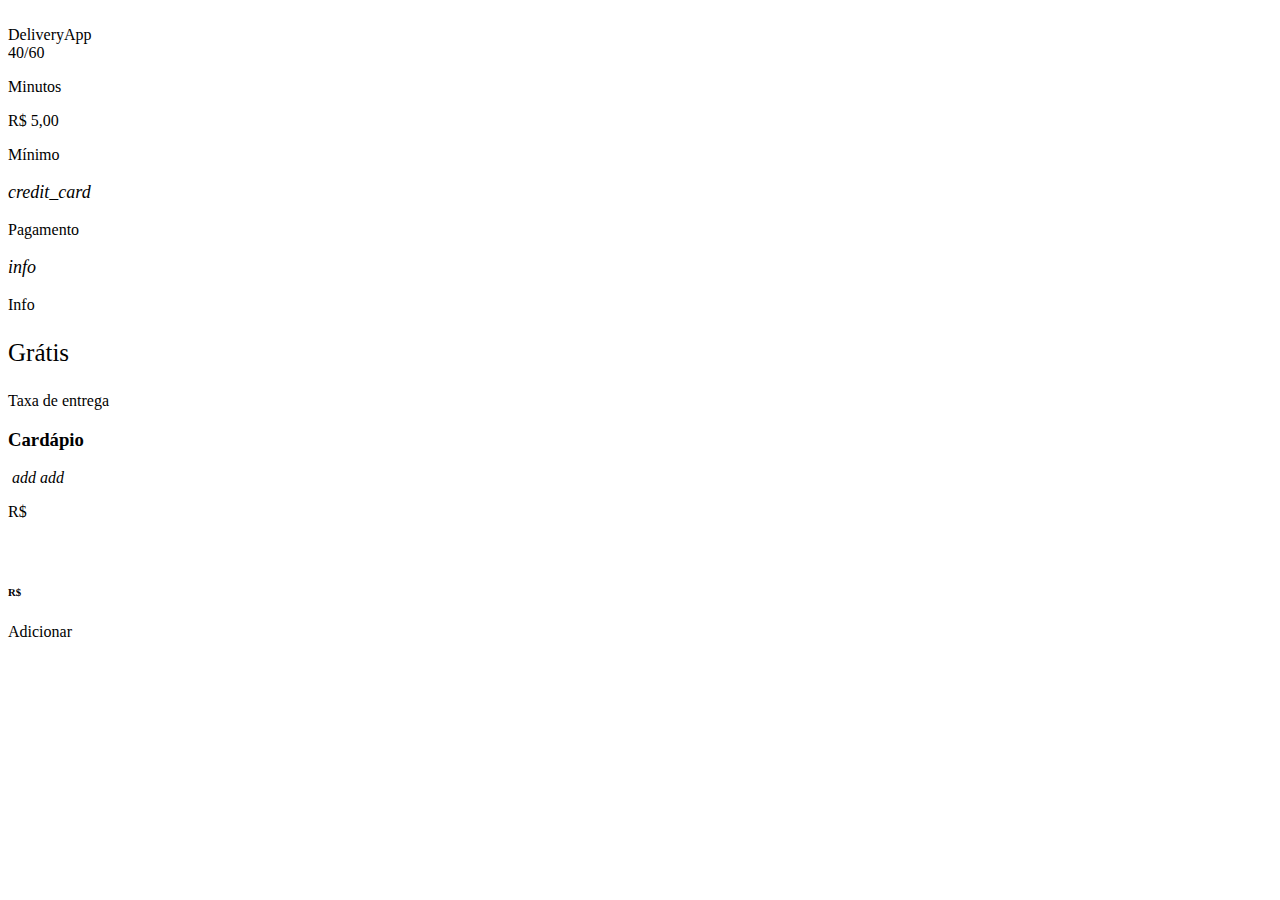
<file: target/classes/templates/index.html>
<!DOCTYPE html>
<html xmlns="http://www.w3.org/1999/xhtml"
	  xmlns:th="http://www.thymeleaf.org"
	  xmlns:sec="http://www.thymeleaf.org/thymeleaf-extras-springsecurity5">
<head>
<!--Import Google Icon Font-->
<link th:href="@{/css/icon.css}" rel="stylesheet" />
<!--Import materialize.css-->
<link type="text/css" rel="stylesheet"
	th:href="@{/css/materialize.min.css}" media="screen,projection" />

<link th:href="@{/css/style.css}" rel="stylesheet" />

<!--Let browser know website is optimized for mobile-->
<meta name="viewport" content="width=device-width, initial-scale=1.0" />
</head>

<body>
	<div th:replace="fragments/header :: header"></div>
	
	<div th:replace="fragments/header :: menu-dados-cliente"></div>
	
	<div th:replace="sacola/index :: sacola"></div>

	<div id="main">
	
		<div class="container">
		
			<div class="row">
			
				<div class="col s12">
					
					<div class="card">
					
						<div class="card-image">
							<img th:src="@{/img/fundo-sacola.jpg}"> 
							<span class="card-title">
								<img th:src="@{/img/logo.png}">
							</span>
						</div>
						
						<div class="card-content">
							<span class="card-title">DeliveryApp</span>
						
							<div class="row">
	
								<div class="col s2">
									<span class="card-title"> 40/60 </span>
									<p>Minutos</p>
								</div>
								
								<div class="col s2">
									<span class="card-title">R$ 5,00</span>
									<p>Mínimo</p>
								</div>
								
								<div class="col s2">
									<p style="font-size: 18px">
										<i class="material-icons">credit_card</i>
									</p>
									<p>Pagamento</p>
								</div>
	
								<div class="col s2">
									<p style="font-size: 18px">
										<i class="material-icons">info</i>
									</p>
									<p>Info</p>
								</div>
	
								<div class="col s2">
									<p style="font-size: 25px">Grátis</p>
									<p>Taxa de entrega</p>
								</div>
	
							</div>
							
							<div class="card-action">

								<div class="row section">
	
									<h3 class="header light">Cardápio</h3>
									
									<div th:each="prato : ${pratos}" class="col s12 l3">
									
										<div class="card">
											<div class="card-image">
												<img th:src="@{'/images/'+${prato.codigo}+'.png'}"> 
												
												<a sec:authorize="!hasAnyRole('USER','ADMIN')" th:href="@{/logar}" class="btn-floating halfway-fab waves-effect waves-light red modal-trigger">
													<i class="material-icons">add</i>
												</a>
												<a sec:authorize="hasRole('USER')" th:href="@{'#modal'+${prato.codigo}}" class="btn-floating halfway-fab waves-effect waves-light red modal-trigger">
													<i class="material-icons">add</i>
												</a>
											</div>
											<div class="card-content">													
												<p><span th:text="${prato.nome}"></span> </p> 
												<p>R$ <span th:text="${prato.preco}"></span></p>
											</div>
										</div>
										
										<!-- Modal Structure -->
										  <div th:id="'modal'+${prato.codigo}" class="modal-index modal modal-fixed-footer">
										    <div class="modal-content">
										      <h4> <img width="100%" th:src="@{'/images/'+${prato.codigo}+'.png'}"> </h4>
												<h6>
													<span th:text="${prato.nome}"></span>
												</h6>
												<h6>R$ <span th:text="${prato.preco}"></span></h6>
										    </div>
										    <div class="modal-footer">
										    	<a th:href="@{/sacola/add/{codigo}(codigo = ${prato.codigo})}" class="red darken-1 waves-effect waves-light btn left">Adicionar</a>
										    </div>
										  </div>
										
									</div>
	
								</div>

							</div>
							
						</div>
						
					</div>
				</div>
				
			</div> <!-- FIM ROW CARD -->
			
		</div> <!-- FIM CONTAINER -->
		
	</div>

	<div th:replace="fragments/header :: js"></div>


</body>
</html>
</file>
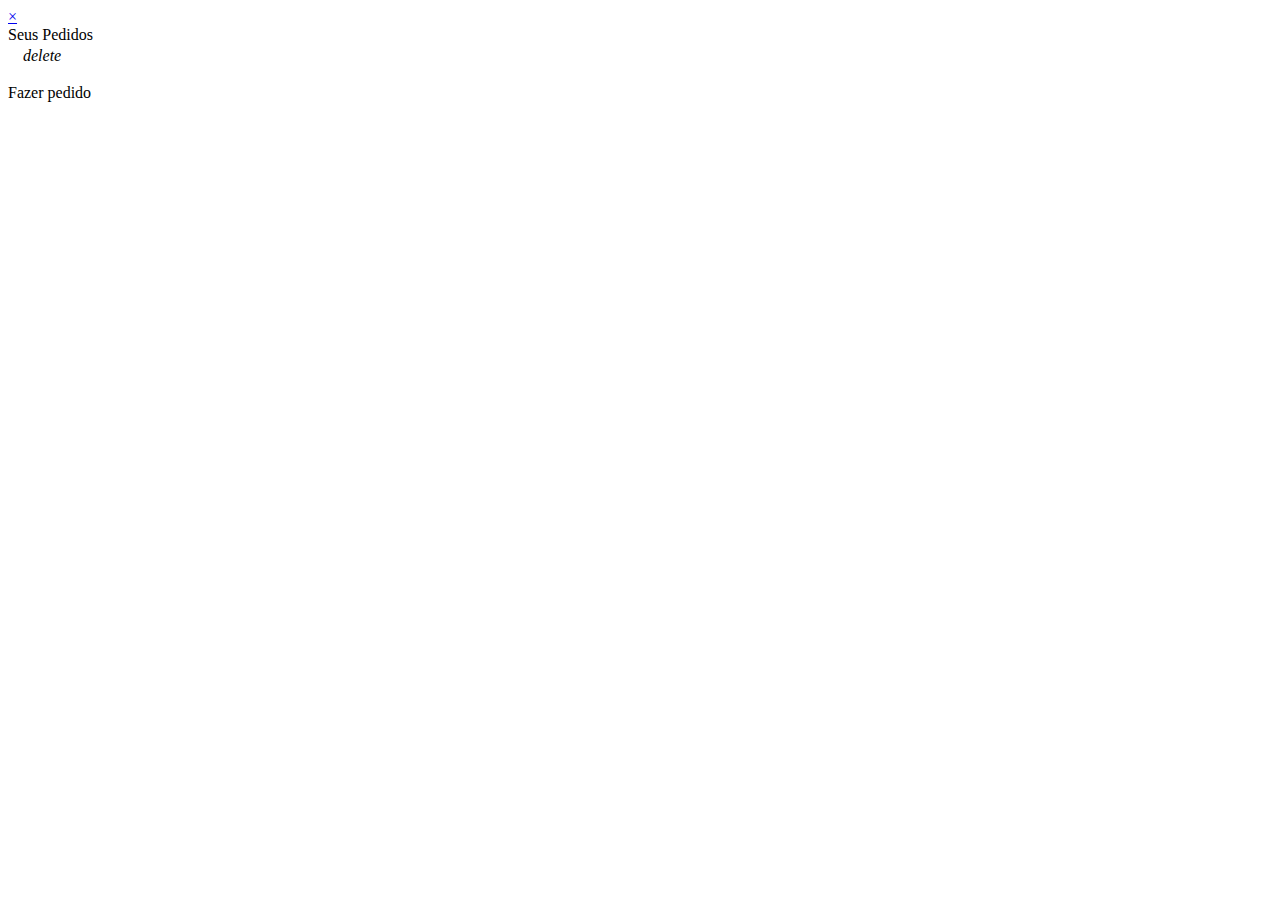
<file: target/classes/templates/sacola/index.html>
<!DOCTYPE html>
<html xmlns="http://www.w3.org/1999/xhtml"
	  xmlns:th="http://www.thymeleaf.org">
<head>
<!--Import Google Icon Font-->
<link th:href="@{/css/icon.css}" rel="stylesheet" />
<!--Import materialize.css-->
<link type="text/css" rel="stylesheet"
	th:href="@{/css/materialize.min.css}" media="screen,projection" />

<link th:href="@{/css/style.css}" rel="stylesheet" />

<!--Let browser know website is optimized for mobile-->
<meta name="viewport" content="width=device-width, initial-scale=1.0" />
</head>

<body>

	<div th:fragment="sacola">
	
		<div id="sacola" class="sidenav-sacola">
			
			<a href="javascript:void(0)" class="closebtn" onclick="closeSacola()">&times;</a>
			
			<div class="row">
				<div class="col s12 m12">
					<div class="card">
						<div class="card-content">
							<span class="card-title">Seus Pedidos</span>
							<div class="divider"></div>
							
							<table class="highlight">
								
								<tbody th:each="item : ${session.sacola}">
								
									<tr>
										<td> <span th:text="${item.prato.nome}"></span> </td>
										<td> <span th:text="${item.quantidade}"></span> </td> 
										<td> <span th:text="${item.prato.preco * item.quantidade}"></span> </td>
										<td> <a th:href="@{/sacola/remove/{codigo}(codigo = ${item.prato.codigo})}"> <i class="material-icons">delete</i> </a> </td>
									</tr>
								
								</tbody>
							
							</table>
							
							<div class="divider"></div>
							<p> <b><span th:text="${session.total == null ? 'Nenhum item adicionado' : 'Total: R$ ' + session.total}"></span></b> </p>
								
						</div>
						<div class="card-action">
							<a th:unless="${session.sacola == null}" th:href="@{/pedido/pedir}" class="red darken-1 waves-effect waves-light btn"> Fazer pedido </a>
						</div>
					</div>
				</div>
			</div>
			
		</div>
		
	</div>

</body>
</html>
</file>
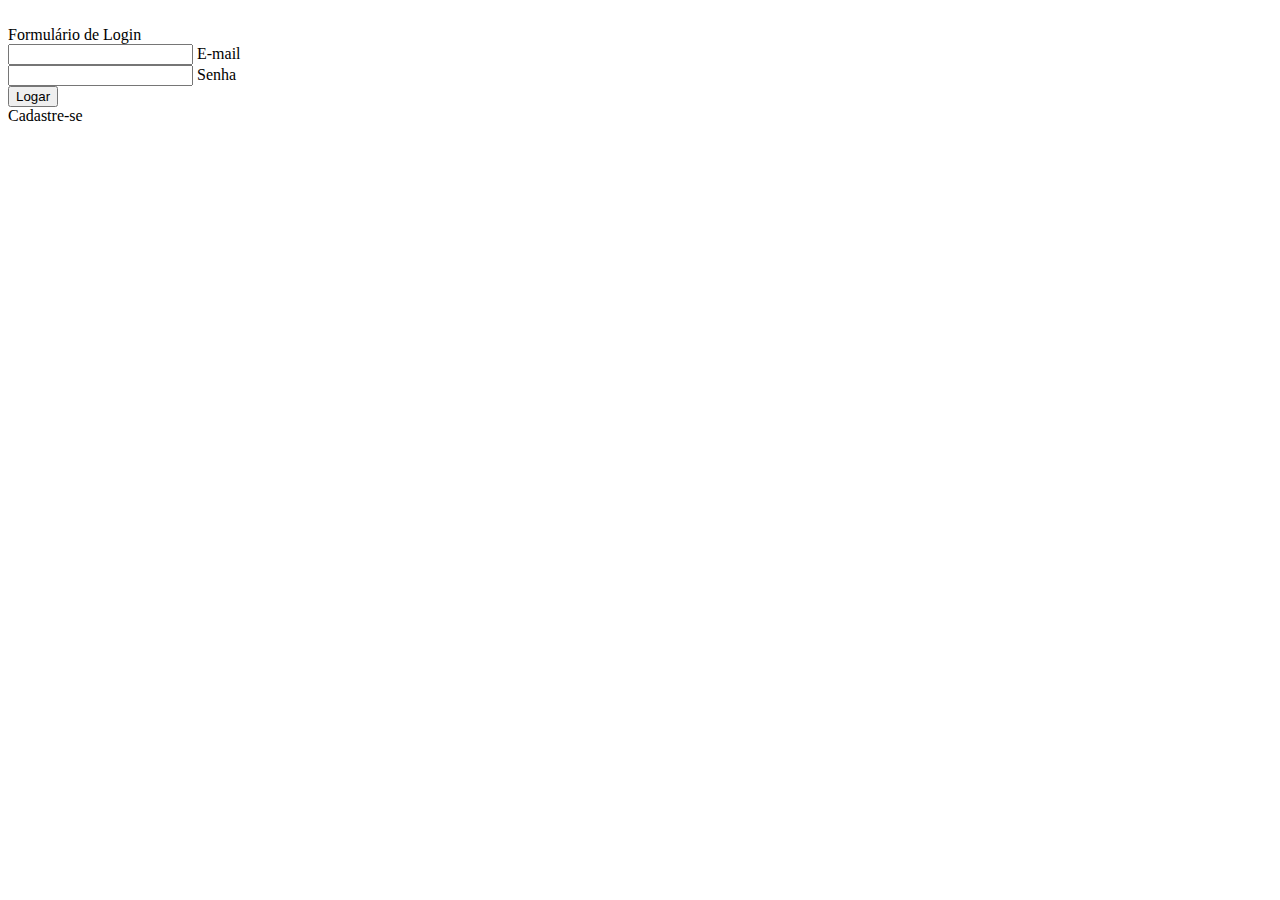
<file: target/classes/templates/login.html>
<!DOCTYPE html>
<html xmlns="http://www.w3.org/1999/xhtml"
	  xmlns:th="http://www.thymeleaf.org"
	  xmlns:sec="http://www.thymeleaf.org/thymeleaf-extras-springsecurity5">
<head>
<!--Import Google Icon Font-->
<link th:href="@{/css/icon.css}" rel="stylesheet" />
<!--Import materialize.css-->
<link type="text/css" rel="stylesheet"
	th:href="@{/css/materialize.min.css}" media="screen,projection" />

<link th:href="@{/css/style.css}" rel="stylesheet" />

<!--Let browser know website is optimized for mobile-->
<meta name="viewport" content="width=device-width, initial-scale=1.0" />
</head>

<body>

	
	<div th:replace="fragments/header :: header"></div>

	<div class="container">

		<br>

<!--		<div class="chip green lighten-1 white-text" th:if="${not #strings.isEmpty(mensagem)}">-->
<!--			<span th:text="${mensagem}"></span> <i class="close material-icons">close</i>-->
<!--		</div>-->

		<div class="row">

			<div class="col m8 offset-m2 s6 offset-s3 center-align">

				<div class="card">
					<div class="card-content">
						<span class="card-title">Formulário de Login</span>

						<div class="row">

							<form class="col s12" method="post">

								<div class="row">

									<div class="input-field col s12">
										<input id="email" type="text" name="username">
										<span class="red-text"></span>
										<label for="email">E-mail</label>
									</div>

								</div>

								<div class="row">

									<div class="input-field col s12">
										<input id="senha" type="password" name="password">
										<span class="red-text"></span>
										<label for="senha">Senha</label>
									</div>

								</div>

								<div class="row">
									<button class="col s12 btn waves-effect waves-light red darken-1" type="submit" name="action"> Logar </button>
								</div>
								<div class="row">
									<a th:href="@{/cliente/cadCliente}" class="col s12 btn waves-effect waves-light"> Cadastre-se </a>
								</div>
							</form>

						</div>
					</div>

				</div>

			</div>

		</div>

	</div>

	<div th:replace="fragments/header :: js"></div>


</body>
</html>
</file>
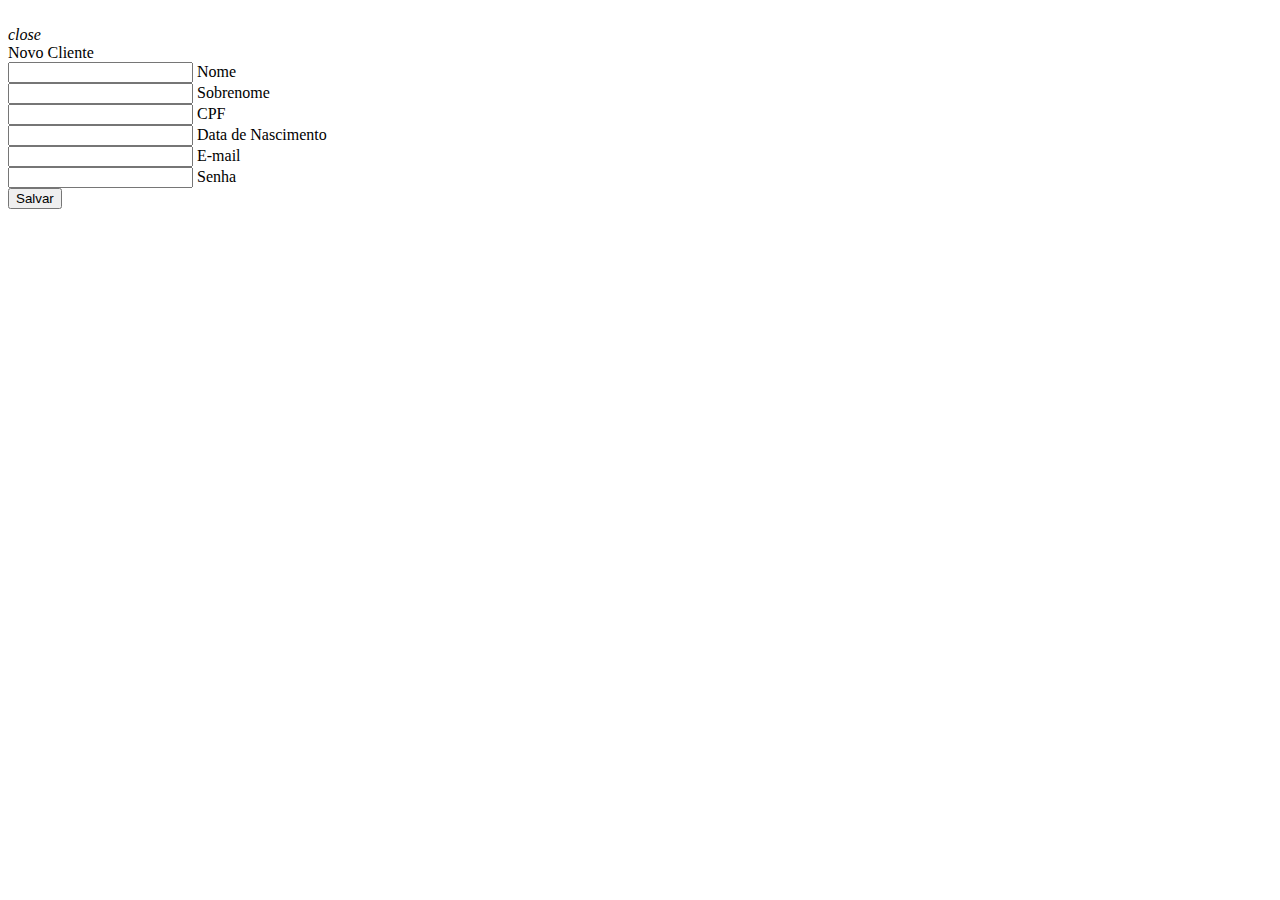
<file: target/classes/templates/cliente/cad-cliente.html>
<!DOCTYPE html>
<html xmlns="http://www.w3.org/1999/xhtml"
	xmlns:th="http://www.thymeleaf.org">
<head>
<!--Import Google Icon Font-->
<link th:href="@{/css/icon.css}" rel="stylesheet"/>
<!--Import materialize.css-->
<link type="text/css" rel="stylesheet" th:href="@{/css/materialize.min.css}" media="screen,projection" />
<link th:href="@{/css/style.css}" rel="stylesheet"/>

<!--Let browser know website is optimized for mobile-->
<meta name="viewport" content="width=device-width, initial-scale=1.0" />
</head>

<body>

	<div th:replace="fragments/header :: header"></div>

	<main>

	<div class="container">
		
		<br>
		
		<div class="chip green lighten-1 white-text" th:if="${not #strings.isEmpty(mensagem)}">
			<span th:text="${mensagem}"></span> <i class="close material-icons">close</i>
		</div>
		
		<div class="row">
		
			<div class="col s12">
			
				<div class="card">
					<div class="card-content">
						<span class="card-title">Novo Cliente</span>
						
						<div class="row">
						
							<form class="col s12" method="post" th:object="${cliente}">
	
								<div class="row">
	
									<div class="input-field col s6">
										<input id="nome" type="text" th:field="*{nome}" class="validate" th:classappend="${#fields.hasErrors('nome')} ? invalid" data-length="20"> 
										<span class="red-text" th:if="${#fields.hasErrors('nome')}" th:errors="*{nome}"></span>
										<label for="nome">Nome</label>
									</div>
	
									<div class="input-field col s6">
										<input id="sobrenome" type="text" th:field="*{sobrenome}" class="validate" th:classappend="${#fields.hasErrors('sobrenome')} ? invalid" data-length="20"> 
										<span class="red-text" th:if="${#fields.hasErrors('sobrenome')}" th:errors="*{sobrenome}"></span>
										<label for="sobrenome">Sobrenome</label>
									</div>
	
								</div>
								
								<div class="row">
	
									<div class="input-field col s12">
										<input id="cpf" type="text" th:field="*{cpf}" class="validate" th:classappend="${#fields.hasErrors('cpf')} ? invalid" data-mask="000.000.000-00"> 
										<span class="red-text" th:if="${#fields.hasErrors('cpf')}" th:errors="*{cpf}"></span>
										<label for="cpf">CPF</label>
									</div>
	
								</div>
								
								<div class="row">
	
									<div class="input-field col s12">
										<input type="text" th:field="*{dataNascimento}" class="datepicker validate" th:classappend="${#fields.hasErrors('dataNascimento')} ? invalid" data-mask="00/00/0000"> 
										<span class="red-text" th:if="${#fields.hasErrors('dataNascimento')}" th:errors="*{dataNascimento}" ></span>
										<label for="dataNascimento">Data de Nascimento</label>
									</div>
	
								</div>
								
								<div class="row">
	
									<div class="input-field col s6">
										<input id="email" type="email" th:field="*{email}" class="validate" th:classappend="${#fields.hasErrors('email')} ? invalid">
										<span class="red-text" th:if="${#fields.hasErrors('email')}" th:errors="*{email}"></span>
										<label for="email">E-mail</label>
									</div>
	
									<div class="input-field col s6">
										<input id="senha" type="password" th:field="*{senha}" class="validate" th:classappend="${#fields.hasErrors('senha')} ? invalid"> 
										<span class="red-text" th:if="${#fields.hasErrors('senha')}" th:errors="*{senha}"></span>
										<label for="senha">Senha</label>
									</div>
	
								</div>
								
									
								<button class="btn waves-effect waves-light red darken-1" type="submit" name="action"> Salvar </button>
								
							</form>
							
						</div>
					</div>

				</div>
		
			</div>
			
		</div>
		
	</div>

	</main>
	
	<div th:replace="fragments/header :: js"></div>

</body>
</html>
</file>
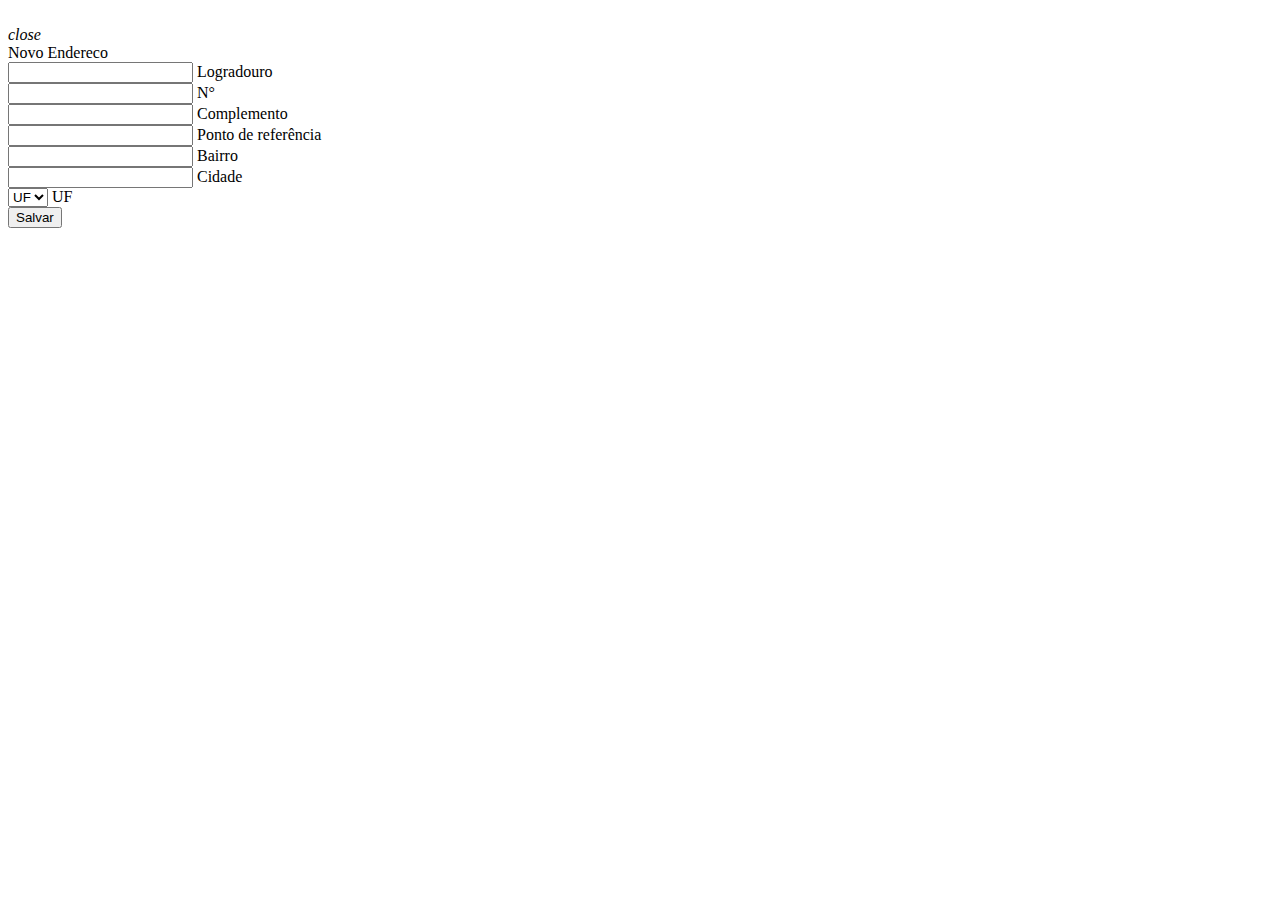
<file: target/classes/templates/cliente/cad-endereco.html>
<!DOCTYPE html>
<html xmlns:th="http://thymeleaf.org"
	xmlns:layout="http://www.ultraq.net.nz/thymeleaf/layout">
<head>
<!--Import Google Icon Font-->
<link th:href="@{/css/icon.css}" rel="stylesheet" />
<!--Import materialize.css-->
<link type="text/css" rel="stylesheet"
	th:href="@{/css/materialize.min.css}" media="screen,projection" />

<!--Let browser know website is optimized for mobile-->
<meta name="viewport" content="width=device-width, initial-scale=1.0" />
</head>

<body>

	<div th:replace="fragments/header :: header"></div>	

	<div class="container">

		<br>

		<div class="chip green lighten-1 white-text"
			th:if="${not #strings.isEmpty(mensagem)}">
			<span th:text="${mensagem}"></span> <i class="close material-icons">close</i>
		</div>

		<div class="row">
			<div class="col s12">
				<div class="card">
					<div class="card-content">
						<span class="card-title">Novo Endereco</span>

						<div class="row">

							<form class="col s12" method="post" th:object="${endereco}">
					
								<div class="row">

									<div class="input-field col s9">
										<input id="logradouro" type="text" th:field="*{logradouro}" class="validate" th:classappend="${#fields.hasErrors('logradouro')} ? invalid" />
										<span class="red-text" th:if="${#fields.hasErrors('logradouro')}" th:errors="*{logradouro}"></span> 
										<label for="logradouro">Logradouro</label>
									</div>
									
									<div class="input-field col s3">
										<input id="numero" type="text" th:field="*{numero}" class="validate" th:classappend="${#fields.hasErrors('numero')} ? invalid" />
										<span class="red-text" th:if="${#fields.hasErrors('numero')}" th:errors="*{numero}"></span> 
										<label for="numero">N°</label>
									</div>
									
								</div>
								
								<div class="row">

									<div class="input-field col s6">
										<input id="complemento" type="text" th:field="*{complemento}" class="validate" th:classappend="${#fields.hasErrors('complemento')} ? invalid" />
										<span class="red-text" th:if="${#fields.hasErrors('complemento')}" th:errors="*{complemento}"></span> 
										<label for="complemento">Complemento</label>
									</div>
									
									<div class="input-field col s6">
										<input id="referencia" type="text" th:field="*{referencia}" class="validate" th:classappend="${#fields.hasErrors('referencia')} ? invalid" />
										<span class="red-text" th:if="${#fields.hasErrors('referencia')}" th:errors="*{referencia}"></span> 
										<label for="referencia">Ponto de referência</label>
									</div>
									
								</div>
								
								<div class="row">

									<div class="input-field col s4">
										<input id="bairro" type="text" th:field="*{bairro}" class="validate" th:classappend="${#fields.hasErrors('bairro')} ? invalid" />
										<span class="red-text" th:if="${#fields.hasErrors('bairro')}" th:errors="*{bairro}"></span> 
										<label for="bairro">Bairro</label>
									</div>
									
									<div class="input-field col s4">
										<input id="cidade" type="text" th:field="*{cidade}" class="validate" th:classappend="${#fields.hasErrors('cidade')} ? invalid" />
										<span class="red-text" th:if="${#fields.hasErrors('cidade')}" th:errors="*{cidade}"></span> 
										<label for="cidade">Cidade</label>
									</div>
									
									<div class="input-field col s4">
										
										<select th:field="*{uf}">
								      		<option value="" disabled selected>UF</option>
								      		<option th:each="uf : ${ufs}" th:value="${uf}" th:text="${uf.sigla}"></option>
								    	</select>
								    	<label>UF</label>
								  	
									</div>
									
								</div>
								
								<button class="btn waves-effect waves-light" type="submit" name="action">Salvar</button>

							</form>

						</div>

					</div>
				</div>
			</div>

		</div>

	</div>

	<div th:replace="fragments/header :: js"></div>

</body>
</html>
</file>
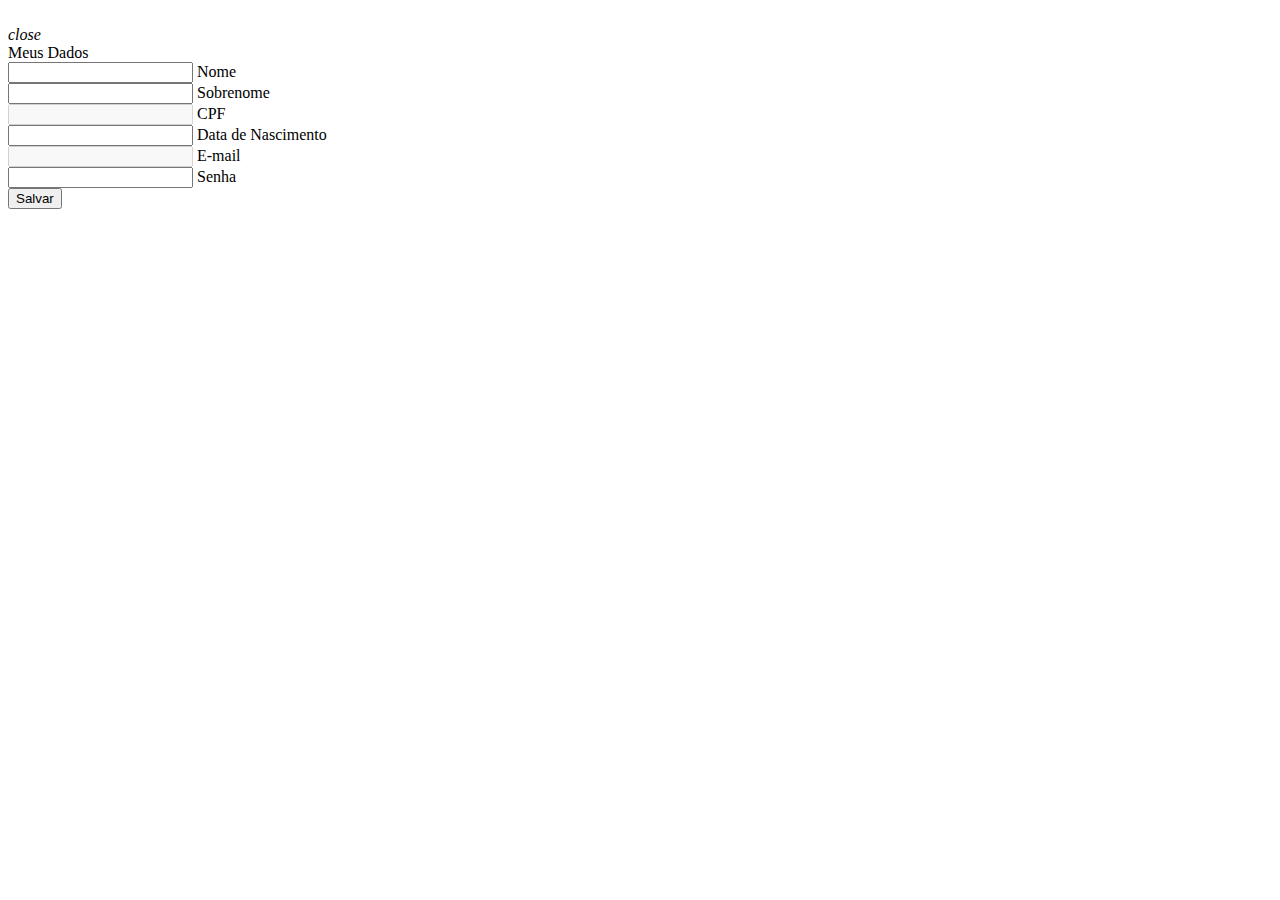
<file: target/classes/templates/cliente/dados-cliente.html>
<!DOCTYPE html>
<html xmlns="http://www.w3.org/1999/xhtml"
	xmlns:th="http://www.thymeleaf.org">
<head>
<!--Import Google Icon Font-->
<link th:href="@{/css/icon.css}" rel="stylesheet"/>
<!--Import materialize.css-->
<link type="text/css" rel="stylesheet" th:href="@{/css/materialize.min.css}" media="screen,projection" />
<link th:href="@{/css/style.css}" rel="stylesheet"/>

<!--Let browser know website is optimized for mobile-->
<meta name="viewport" content="width=device-width, initial-scale=1.0" />
</head>

<body>

	<div th:replace="fragments/header :: header"></div>
	
	<div th:replace="fragments/header :: menu-dados-cliente"></div>
	
	<div th:replace="sacola/index :: sacola"></div>

	<main>

	<div class="container">
		
		<br>
		
		<div class="chip green lighten-1 white-text" th:if="${not #strings.isEmpty(mensagem)}">
			<span th:text="${mensagem}"></span> <i class="close material-icons">close</i>
		</div>
		
		<div class="row">
		
			<div class="col s12">
			
				<div class="card">
					<div class="card-content">
						<span class="card-title">Meus Dados</span>
						
						<div class="row">
						
							<form class="col s12" method="post" th:object="${cliente}">
	
								<div class="row">
	
									<div class="input-field col s6">
										<input id="nome" type="text" th:field="*{nome}" th:value="${cliente.nome}" class="validate" th:classappend="${#fields.hasErrors('nome')} ? invalid" data-length="20"> 
										<span class="red-text" th:if="${#fields.hasErrors('nome')}" th:errors="*{nome}"></span>
										<label for="nome">Nome</label>
									</div>
	
									<div class="input-field col s6">
										<input id="sobrenome" type="text" th:field="*{sobrenome}" th:value="${cliente.sobrenome}" class="validate" th:classappend="${#fields.hasErrors('sobrenome')} ? invalid" data-length="20"> 
										<span class="red-text" th:if="${#fields.hasErrors('sobrenome')}" th:errors="*{sobrenome}"></span>
										<label for="sobrenome">Sobrenome</label>
									</div>
	
								</div>
								
								<div class="row">
	
									<div class="input-field col s12">
										<input disabled id="cpf" type="text" th:value="${cliente.cpf}" class="validate" th:classappend="${#fields.hasErrors('cpf')} ? invalid" data-mask="000.000.000-00"> 
										<span class="red-text" th:if="${#fields.hasErrors('cpf')}" th:errors="*{cpf}"></span>
										<label for="cpf">CPF</label>
									</div>
	
								</div>
								
								<div class="row">
	
									<div class="input-field col s12">
										<input type="text" th:field="*{dataNascimento}" th:value="${cliente.dataNascimento}" class="datepicker validate" th:classappend="${#fields.hasErrors('dataNascimento')} ? invalid" data-mask="00/00/0000"> 
										<span class="red-text" th:if="${#fields.hasErrors('dataNascimento')}" th:errors="*{dataNascimento}" ></span>
										<label>Data de Nascimento</label>
									</div>
	
								</div>
								
								<div class="row">
	
									<div class="input-field col s6">
										<input disabled id="email" type="text" th:value="${cliente.email}" class="validate" th:classappend="${#fields.hasErrors('email')} ? invalid"> 
										<span class="red-text" th:if="${#fields.hasErrors('email')}" th:errors="*{email}"></span>
										<label for="email">E-mail</label>
									</div>
	
									<div class="input-field col s6">
										<input id="senha" type="password" th:field="*{senha}" th:value="${cliente.senha}" class="validate" th:classappend="${#fields.hasErrors('senha')} ? invalid"> 
										<span class="red-text" th:if="${#fields.hasErrors('senha')}" th:errors="*{senha}"></span>
										<label for="senha">Senha</label>
									</div>
	
								</div>
								
								<input type="hidden" th:field="*{codigo}" th:value="${cliente.codigo}">
								<input type="hidden" th:field="*{email}" th:value="${cliente.email}">
								<input type="hidden" th:field="*{cpf}" th:value="${cliente.cpf}">
								<button class="btn waves-effect waves-light red darken-1" type="submit" name="action"> Salvar </button>
								
							</form>
							
						</div>
					</div>

				</div>
		
			</div>
			
		</div>
		
	</div>

	</main>
	
	<div th:replace="fragments/header :: js"></div>

</body>
</html>
</file>
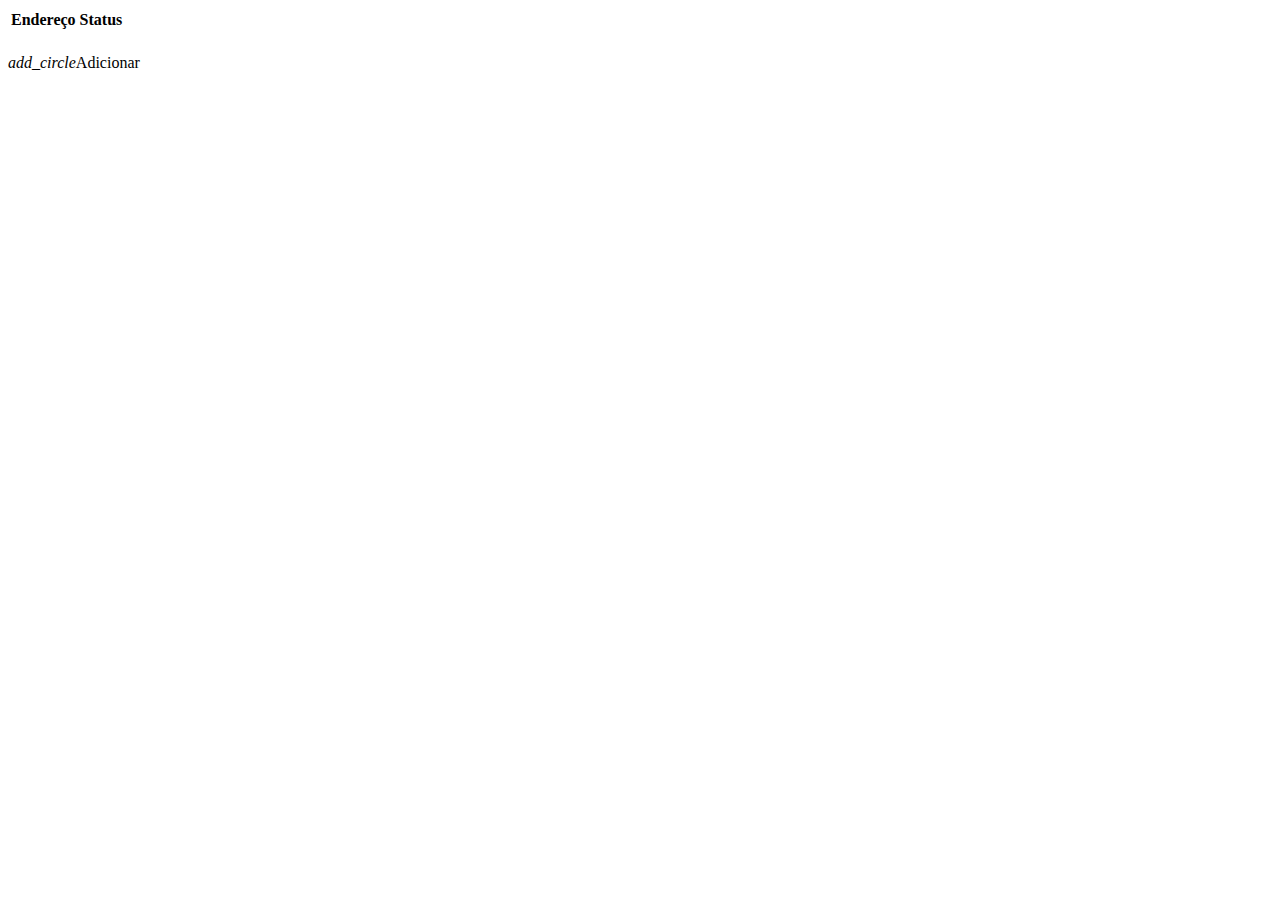
<file: target/classes/templates/cliente/list-enderecos.html>
<!DOCTYPE html>
<html xmlns="http://www.w3.org/1999/xhtml"
      xmlns:th="http://www.thymeleaf.org">
<head>
    <!--Import Google Icon Font-->
    <link th:href="@{/css/icon.css}" rel="stylesheet"/>
    <!--Import materialize.css-->
    <link type="text/css" rel="stylesheet" th:href="@{/css/materialize.min.css}" media="screen,projection" />
    <link th:href="@{/css/style.css}" rel="stylesheet"/>

    <!--Let browser know website is optimized for mobile-->
    <meta name="viewport" content="width=device-width, initial-scale=1.0" />
</head>

<body>

<div th:replace="fragments/header :: header"></div>

<div th:replace="fragments/header :: menu-dados-cliente"></div>

<div th:replace="sacola/index :: sacola"></div>

<main>

    <div class="container">
        <form method="post">

            <table class="highlight">
                <thead>
                    <tr>
                        <th> Endereço </th>
                        <th> Status </th>
                    </tr>
                </thead>


                <tbody>

                        <tr th:each="endereco : ${enderecosCliente}">
<!--                            <td> <p> <label> <input class="with-gap" name="id" th:value="*{endereco.id}" type="radio"/> <span></span> </label> </p> </td>-->
                            <td>
                                <span th:text="${endereco.logradouro}"></span>
                                <span th:text="', '+${endereco.numero}"></span>
                                <th:block>
                                    <span th:if="${endereco.complemento} == ''" th:text="' - '"> </span>
                                    <span th:unless="${endereco.complemento} == ''" th:text="' - '+${endereco.complemento}+' - '"> </span>
                                </th:block>
                                <span th:text="${endereco.bairro} + ' - '"></span>
                                <span th:text="${endereco.cidade} + ' - '"></span>
                                <span th:text="${endereco.uf}"></span> </td>
                            <td> <span th:text="${endereco.status == 0 ? 'Desativado' : 'Ativo'}"></span> </td>
                        </tr>


                </tbody>

            </table>

            <br>

            <a th:href="@{/cliente/cadEndereco/{codigo}(codigo=${cliente.codigo})}" class="waves-effect waves-light btn red darken-1"><i class="material-icons right">add_circle</i>Adicionar</a>

        </form>


    </div>

</main>

<div th:replace="fragments/header :: js"></div>

</body>
</html>
</file>
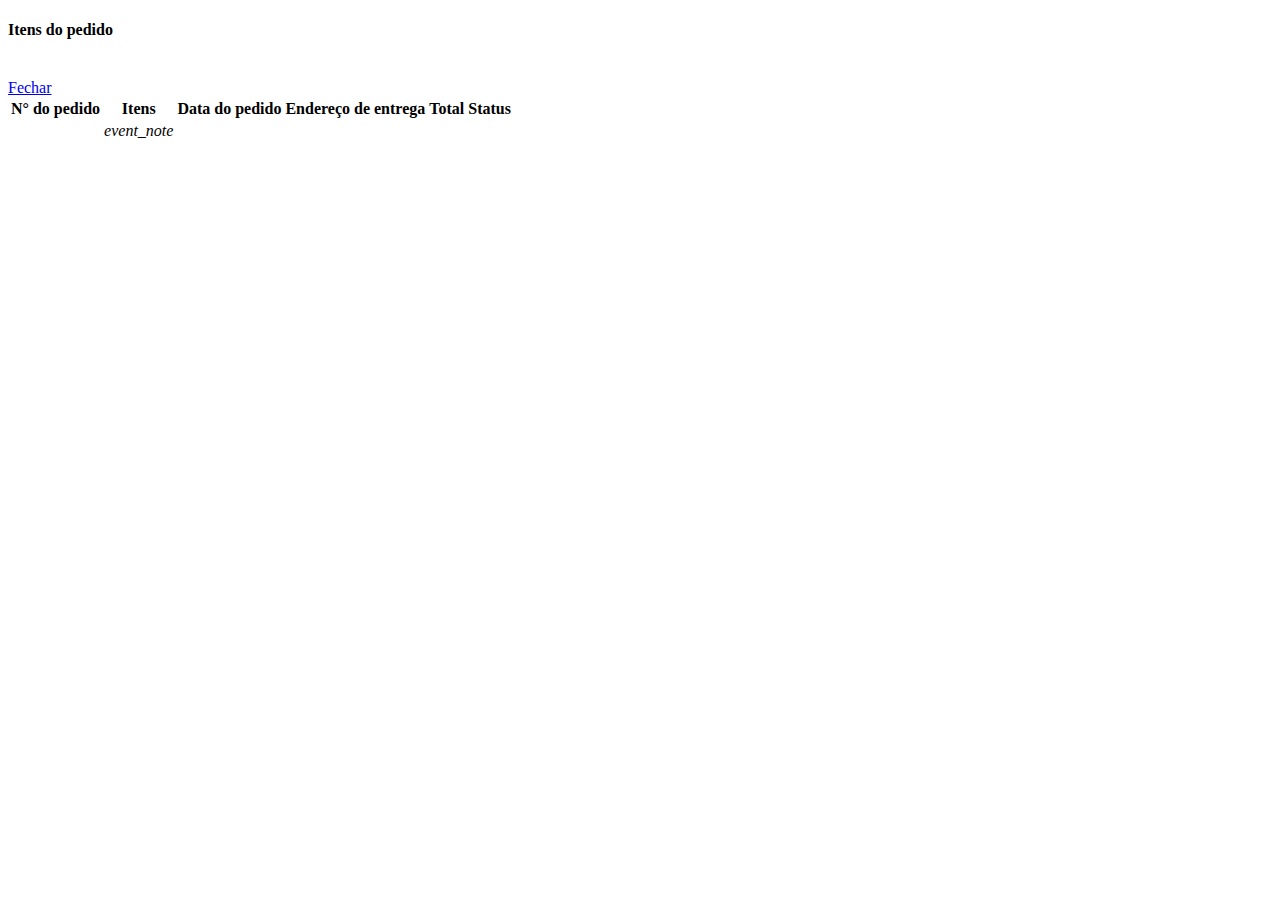
<file: target/classes/templates/cliente/list-pedidos.html>
<!DOCTYPE html>
<html xmlns="http://www.w3.org/1999/xhtml"
      xmlns:th="http://www.thymeleaf.org">
<head>
    <!--Import Google Icon Font-->
    <link th:href="@{/css/icon.css}" rel="stylesheet"/>
    <!--Import materialize.css-->
    <link type="text/css" rel="stylesheet" th:href="@{/css/materialize.min.css}" media="screen,projection" />
    <link th:href="@{/css/style.css}" rel="stylesheet"/>

    <!--Let browser know website is optimized for mobile-->
    <meta name="viewport" content="width=device-width, initial-scale=1.0" />
</head>

<body>

<div th:replace="fragments/header :: header"></div>

<div th:replace="fragments/header :: menu-dados-cliente"></div>

<div th:replace="sacola/index :: sacola"></div>

<main>

    <div class="container">

        <table class="highlight">
            <thead>
                <tr>
                    <th>N° do pedido</th>
                    <th>Itens</th>
                    <th>Data do pedido</th>
                    <th>Endereço de entrega </th>
                    <th>Total</th>
                    <th>Status </th>
                </tr>
            </thead>

            <tbody th:each="pedido : ${pedidosCliente}">
                <tr>
                    <td> <span th:text="${pedido.codigo}"></span>  </td>
                    <td> <a th:href="@{'#modal'+${pedido.codigo}}" class="modal-trigger"> <i class="material-icons">event_note</i> </a></td>
                    <td> <span th:text="${pedido.dataPedido}"></span> </td>
                    <td>
                        <span th:text="${pedido.enderecoDeEntrega.logradouro}"></span>
                        <span th:text="', '+${pedido.enderecoDeEntrega.numero}"></span>
                        <th:block>
                            <span th:if="${pedido.enderecoDeEntrega.complemento} == ''" th:text="' - '"> </span>
                            <span th:unless="${pedido.enderecoDeEntrega.complemento} == ''" th:text="' - '+${pedido.enderecoDeEntrega.complemento}+' - '"> </span>
                        </th:block>
                        <span th:text="${pedido.enderecoDeEntrega.bairro} + ' - '"></span>
                        <span th:text="${pedido.enderecoDeEntrega.cidade} + ' - '"></span>
                        <span th:text="${pedido.enderecoDeEntrega.uf}"></span>
                    </td>
                    <td> <span th:text="${' R$ '+pedido.total}"></span> </td>
                    <td> <span th:text="${pedido.status == 0 ? 'Em andamento' : 'Concluído'}"></span> </td>
                </tr>

                <!-- Modal Structure -->
                <div th:id="'modal'+${pedido.codigo}" class="modal modal-fixed-footer">
                    <div class="modal-content">
                        <h4>Itens do pedido</h4>
                        <th:block th:each="item : ${pedido.itens}">
                            <span th:text="${item.quantidade+'X - '}"></span>
                            <span th:text="${item.prato.nome}"></span>
                            <b><span th:text="' R$'+${item.valor}"></span></b><br>
                        </th:block>

                    </div>

                    <div class="modal-footer">
                        <a href="#!" class="modal-close waves-effect waves-green btn-flat">Fechar</a>
                    </div>
                </div>

            </tbody>

        </table>

    </div>

</main>

<div th:replace="fragments/header :: js"></div>

</body>
</html>
</file>
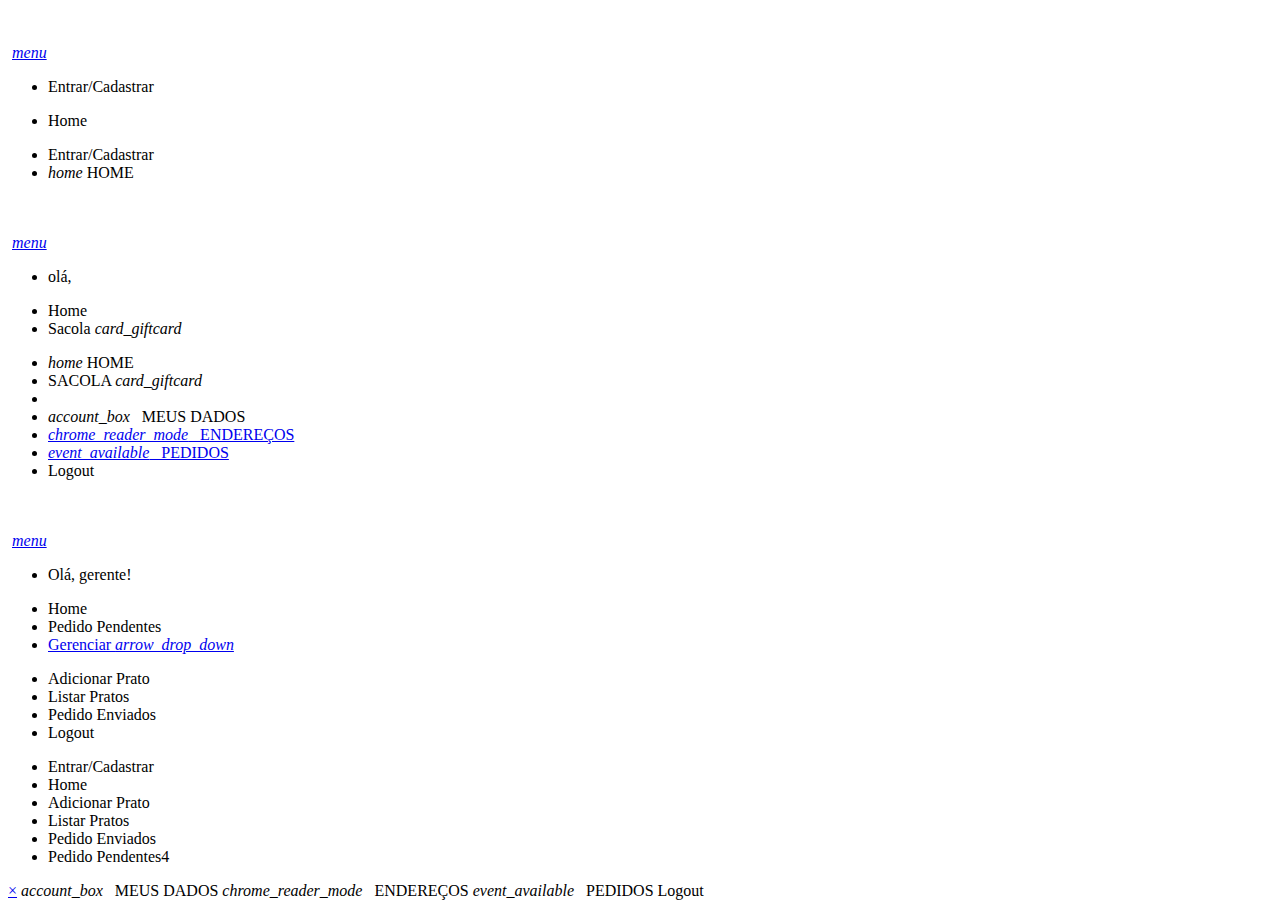
<file: target/classes/templates/fragments/header.html>
<!DOCTYPE html>
<html xmlns:th="http://thymeleaf.org"
	  xmlns:layout="http://www.ultraq.net.nz/thymeleaf/layout"
	  xmlns:sec="http://www.thymeleaf.org/thymeleaf-extras-springsecurity5">
<head>

<!--Let browser know website is optimized for mobile-->
<meta name="viewport" content="width=device-width, initial-scale=1.0" />

</head>

<body>

	<header th:fragment="header">
		
		<div>

			<div sec:authorize="!hasAnyRole('USER','ADMIN')">
				<nav class="nav-fixed">
					<div class="nav-wrapper red darken-1">
						<a th:href="@{/}" class="brand-logo center"><img class="logo-img" height="50px" th:src="@{/img/branco.png}"></a>
						<a href="#" data-target="mobile-demo" class="sidenav-trigger"><i class="material-icons">menu</i></a>
						<ul class="left hide-on-med-and-down">
							<li><a th:href="@{/logar}" class="waves-effect waves-light btn-small"> Entrar/Cadastrar </a></li>
						</ul>
						<ul class="right hide-on-med-and-down">
							<li class="active"><a th:href="@{/}">Home</a></li>
						</ul>
					</div>
				</nav>

				<ul class="sidenav" id="mobile-demo">
					<li><a th:href="@{/logar}" class="waves-effect waves-light btn-small"> Entrar/Cadastrar </a></li>
					<li class="active"><a th:href="@{/}"><i class="material-icons">home</i> HOME</a></li>
				</ul>

			</div>

			<div sec:authorize="hasRole('USER')">
				<nav class="nav-fixed">
					<div class="nav-wrapper red darken-1">
						<a th:href="@{/}" class="brand-logo center"><img class="logo-img" height="50px" th:src="@{/img/branco.png}"></a>
						<a href="#" data-target="mobile-demo-user" class="sidenav-trigger"><i class="material-icons">menu</i></a>
						<ul class="left hide-on-med-and-down">
							<li><a th:href="@{javascript:void(0)}" onclick="openNav()" class="waves-effect waves-light btn-small"> olá, <span th:text="${#authentication.name}"></span> </a></li>
						</ul>
						<ul class="right hide-on-med-and-down">
							<li class="active"><a th:href="@{/}">Home</a></li>
							<li><a th:href="@{javascript:void(0)}" onclick="openSacola()">Sacola <i class="material-icons right">card_giftcard</i></a> </li>
						</ul>
					</div>
				</nav>

				<ul class="sidenav" id="mobile-demo-user">
					<li class="active"><a th:href="@{/}"><i class="material-icons">home</i> HOME</a></li>
					<li><a th:href="@{javascript:void(0)}" onclick="openSacola()">SACOLA <i class="material-icons left">card_giftcard</i></a></li>
					<li><div class="divider"></div></li>
					<li><a th:href="@{/cliente/dadosCliente/}" class="meus-dados"> <i class="material-icons">account_box</i> &nbsp MEUS DADOS</a> </li>
					<li><a th:href="@{/cliente/enderecosCliente/}" class="meus-dados" href="#"> <i class="material-icons">chrome_reader_mode</i> &nbsp ENDEREÇOS</a> </li>
					<li><a th:href="@{/cliente/pedidosCliente/}" class="meus-dados" href="#"> <i class="material-icons">event_available</i> &nbsp PEDIDOS</a></li>
					<li><a th:href="@{/logout}" class="waves-effect waves-light btn-small"> Logout </a></li>
				</ul>

			</div>

			<div sec:authorize="hasRole('ADMIN')">
				<nav class="nav-fixed">
					<div class="nav-wrapper red darken-1">
						<a th:href="@{/}" class="brand-logo center"><img class="logo-img" height="50px" th:src="@{/img/branco.png}"></a> <a href="#"
							data-target="mobile-demo-admin" class="sidenav-trigger"><i
							class="material-icons">menu</i></a>
						<ul class="left hide-on-med-and-down">
							<li><a th:href="@{javascript:void(0)}" class="waves-effect waves-light btn-small">Olá, gerente!</a></li>
						</ul>
						<ul class="right hide-on-med-and-down">
							<li class="active"><a th:href="@{/}">Home</a></li>
							<li><a th:href="@{/gerente/listarPedidosPendentes/}">Pedido Pendentes </a></li>
							<li><a class="dropdown-trigger" href="#dropdown1">Gerenciar <i class="material-icons right">arrow_drop_down</i></a></li>
						</ul>
					</div>
				</nav>

				<!-- Dropdown Structure -->
				<ul id="dropdown1" class="dropdown-content">
					<li><a th:href="@{/gerente/addPrato/}">Adicionar Prato</a></li>
					<li><a th:href="@{/gerente/listarPratos/}">Listar Pratos</a></li>
					<li><a th:href="@{/gerente/listarPedidosEnviados/}">Pedido Enviados</a></li>
					<li><a th:href="@{/logout}"> Logout </a></li>
				</ul>

				<ul class="sidenav" id="mobile-demo-admin">
					<li><a th:href="@{/cliente/cadCliente}" class="waves-effect waves-light btn-small">Entrar/Cadastrar</a></li>
					<li class="active"><a th:href="@{/}">Home</a></li>
					<li><a th:href="@{/gerente/addPrato/}">Adicionar Prato</a></li>
					<li><a th:href="@{/gerente/listarPratos/}">Listar Pratos</a></li>
					<li><a th:href="@{/gerente/listarPedidosEnviados/}">Pedido Enviados</a></li>
					<li><a th:href="@{/gerente/listarPedidosPendentes/}">Pedido Pendentes<span class="new badge">4</span></a></li>
				</ul>
			</div>
		
		</div>
		
	</header>
	
	<div th:fragment="menu-dados-cliente" sec:authorize="hasRole('USER')">
	
		<div id="mySidenav" class="sidenav-dados">
			<a href="javascript:void(0)" class="closebtn meus-dados" onclick="closeNav()">&times;</a>
			<a th:href="@{/cliente/dadosCliente/}" class="meus-dados"> <i class="material-icons">account_box</i> &nbsp MEUS DADOS</a> 
			<a th:href="@{/cliente/enderecosCliente/}" class="meus-dados"> <i class="material-icons">chrome_reader_mode</i> &nbsp ENDEREÇOS</a>
			<a th:href="@{/cliente/pedidosCliente/}" class="meus-dados"> <i class="material-icons">event_available</i> &nbsp PEDIDOS</a>
			<a th:href="@{/logout} "id="logout-cliente" class="waves-effect waves-light btn-small"> Logout </a>
		</div>
	
	</div>
	
	<div th:fragment="js">
		<!--JavaScript at end of body for optimized loading-->
		<script type="text/javascript" th:src="@{/js/jquery-3.2.1.min.js}"></script>
		<script type="text/javascript" th:src="@{/js/materialize.min.js}"></script>
		<script type="text/javascript" th:src="@{/js/jquery.mask.min.js}"></script>
		<script type="text/javascript">
			$(document).ready(function() {
				$('.sidenav').sidenav();
				$('input#nome, #sobrenome').characterCounter();
				$('.datepicker').datepicker({
					 format: 'dd/mm/yyyy',
					 showClearBtn: true,
					 yearRange: 15,
					 maxDate: new Date(2005,01,01),
					 defaultDate: new Date(1995,01,01),
					 closeOnSelect: false
				 });
				$('select').formSelect();
				$('.modal').modal();
				$('.tooltipped').tooltip();
				$(".dropdown-trigger").dropdown();
			});
		</script>
		
		<script>
	
			/* Set the width of the side navigation to 250px */
			function openNav() {
			  document.getElementById("mySidenav").style.width = "200px";
			}
		
			/* Set the width of the side navigation to 0 */
			function closeNav() {
			  document.getElementById("mySidenav").style.width = "0";
			}
			
			/* Set the width of the side navigation to 250px */
			function openSacola() {
			  document.getElementById("sacola").style.width = "500px";
			}
		
			/* Set the width of the side navigation to 0 */
			function closeSacola() {
			  document.getElementById("sacola").style.width = "0";
			}
			
		</script>

	</div>

</body>
</html>
</file>
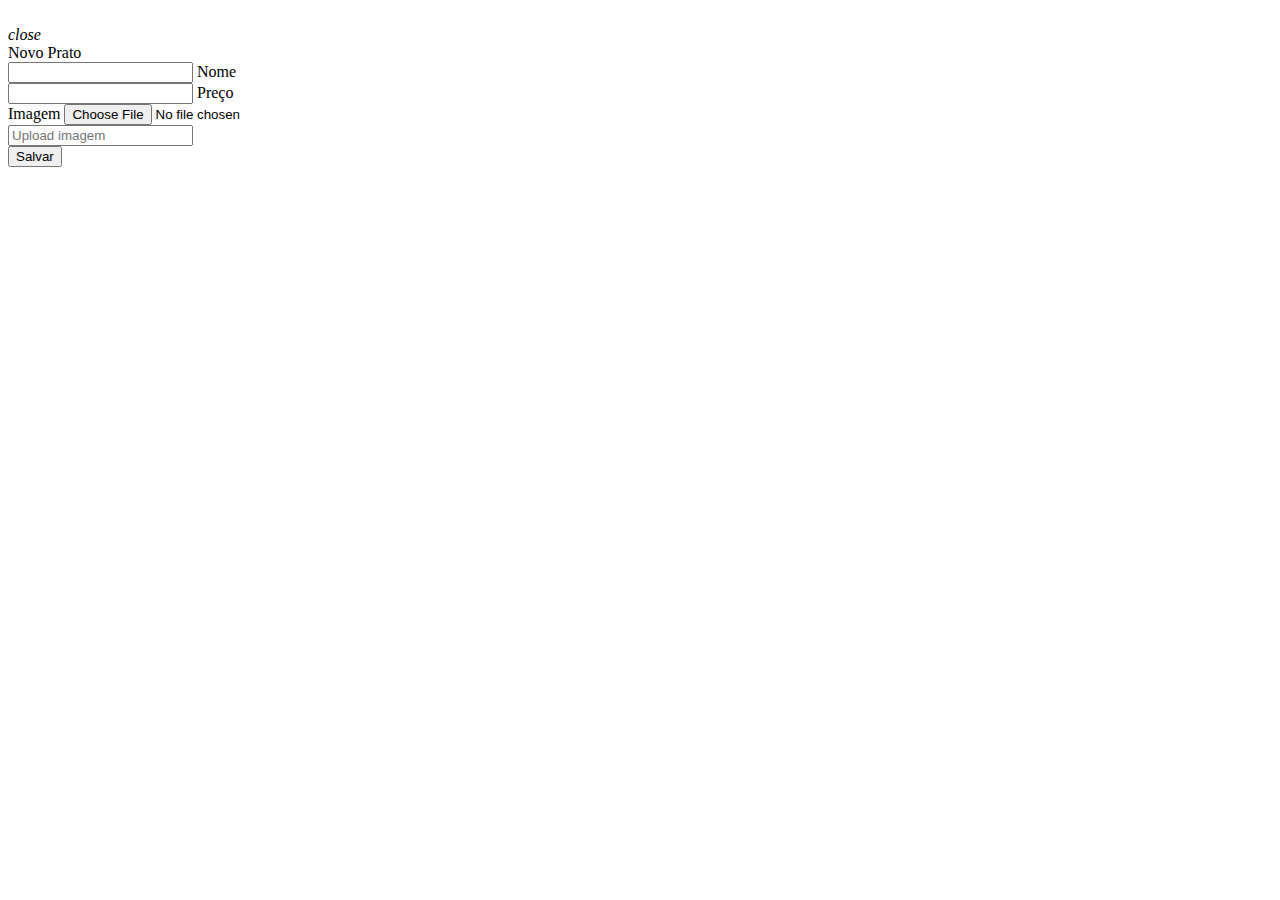
<file: target/classes/templates/gerente/add-prato.html>
<!DOCTYPE html>
<html xmlns:th="http://thymeleaf.org"
	xmlns:layout="http://www.ultraq.net.nz/thymeleaf/layout">
<head>
<!--Import Google Icon Font-->
<link th:href="@{/css/icon.css}" rel="stylesheet" />
<!--Import materialize.css-->
<link type="text/css" rel="stylesheet"
	th:href="@{/css/materialize.min.css}" media="screen,projection" />

<link th:href="@{/css/style.css}" rel="stylesheet" />

<!--Let browser know website is optimized for mobile-->
<meta name="viewport" content="width=device-width, initial-scale=1.0" />
</head>

<body>

	<div th:replace="fragments/header :: header"></div>

	<div class="container">

		<br>

		<div class="chip green lighten-1 white-text" th:if="${not #strings.isEmpty(mensagem)}">
			<span th:text="${mensagem}"></span> <i class="close material-icons">close</i>
		</div>

		<div class="row">
			<div class="col s12">
				<div class="card">
					<div class="card-content">
						<span class="card-title">Novo Prato</span>

						<div class="row">

							<form method="post" class="col s12" th:object="${prato}" enctype="multipart/form-data">

								<div class="row">

									<div class="input-field col s12">
										<input id="nome" type="text" th:field="*{nome}" class="validate" th:classappend="${#fields.hasErrors('nome')} ? invalid" />
										<span class="red-text" th:if="${#fields.hasErrors('nome')}" th:errors="*{nome}"></span> 
										<label for="nome">Nome</label>
									</div>

								</div>

								<div class="row">

									<div class="input-field col s12">
										<input id="preco" type="text" th:field="*{preco}" class="validate" th:classappend="${#fields.hasErrors('preco')} ? invalid" />
										<span class="red-text" th:if="${#fields.hasErrors('preco')}" th:errors="*{preco}"></span> 
										<label for="preco">Preço</label>
									</div>

								</div>

								<div class="row">

									<div class="file-field input-field col s12">
										<div class="btn">
											<span>Imagem</span> <input type="file" name="imagem">
										</div>
										<div class="file-path-wrapper">
											<input class="file-path validate" type="text" placeholder="Upload imagem"> <span class="red-text"></span>
										</div>
									</div>

								</div>

								<button class="btn waves-effect waves-light red darken-1" type="submit" name="action">Salvar</button>

							</form>

						</div>

					</div>
				</div>
			</div>

		</div>

	</div>

	<!--Import jQuery before materialize.js-->
	<div th:replace="fragments/header :: js"></div>

</body>
</html>
</file>
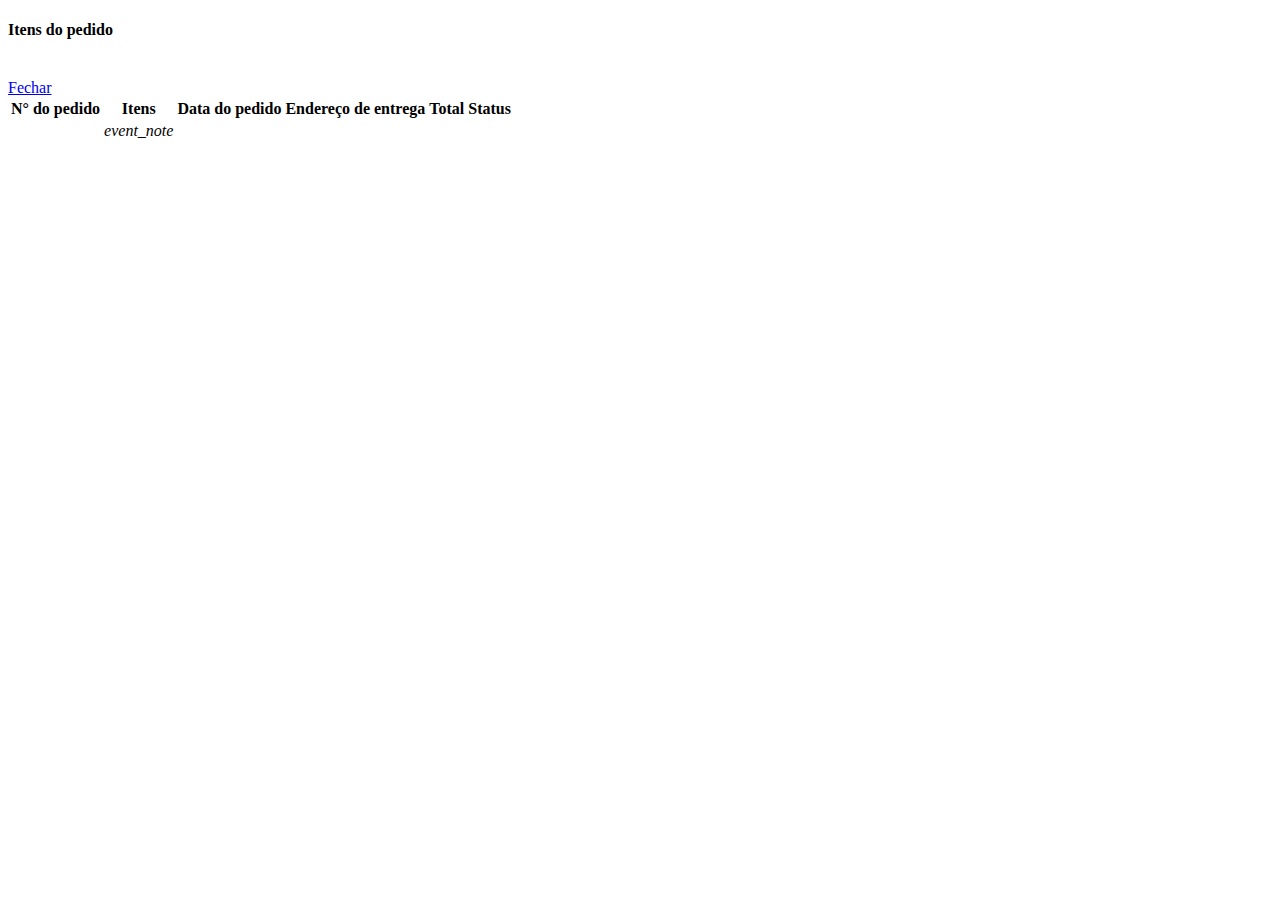
<file: target/classes/templates/gerente/list-pedidos-enviados.html>
<!DOCTYPE html>
<html xmlns="http://www.w3.org/1999/xhtml"
	  xmlns:th="http://www.thymeleaf.org">
<head>
	<!--Import Google Icon Font-->
	<link th:href="@{/css/icon.css}" rel="stylesheet"/>
	<!--Import materialize.css-->
	<link type="text/css" rel="stylesheet" th:href="@{/css/materialize.min.css}" media="screen,projection" />
	<link th:href="@{/css/style.css}" rel="stylesheet"/>

	<!--Let browser know website is optimized for mobile-->
	<meta name="viewport" content="width=device-width, initial-scale=1.0" />
</head>

<body>

<div th:replace="fragments/header :: header"></div>

<div th:replace="fragments/header :: menu-dados-cliente"></div>

<div th:replace="sacola/index :: sacola"></div>

<main>

	<div class="container">

		<table class="highlight">
			<thead>
			<tr>
				<th>N° do pedido</th>
				<th>Itens</th>
				<th>Data do pedido</th>
				<th>Endereço de entrega </th>
				<th>Total</th>
				<th>Status </th>
			</tr>
			</thead>

			<tbody th:each="pedido : ${pedidosEnviados}">
				<tr>
					<td> <span th:text="${pedido.codigo}"></span>  </td>
					<td> <a th:href="@{'#modal'+${pedido.codigo}}" class="modal-trigger"> <i class="material-icons">event_note</i> </a></td>
					<td> <span th:text="${pedido.dataPedido}"></span> </td>
					<td>
						<span th:text="${pedido.enderecoDeEntrega.logradouro}"></span>
						<span th:text="', '+${pedido.enderecoDeEntrega.numero}"></span>
						<th:block>
							<span th:if="${pedido.enderecoDeEntrega.complemento} == ''" th:text="' - '"> </span>
							<span th:unless="${pedido.enderecoDeEntrega.complemento} == ''" th:text="' - '+${pedido.enderecoDeEntrega.complemento}+' - '"> </span>
						</th:block>
						<span th:text="${pedido.enderecoDeEntrega.bairro} + ' - '"></span>
						<span th:text="${pedido.enderecoDeEntrega.cidade} + ' - '"></span>
						<span th:text="${pedido.enderecoDeEntrega.uf}"></span>
					</td>
					<td> <span th:text="${' R$ '+pedido.total}"></span> </td>
					<td> <span th:text="${pedido.status == 0 ? 'Pendente' : 'Enviado'}"></span> </td>
				</tr>

				<!-- Modal Structure -->
				<div th:id="'modal'+${pedido.codigo}" class="modal modal-fixed-footer">
					<div class="modal-content">
						<h4>Itens do pedido</h4>
						<th:block th:each="item : ${pedido.itens}">
							<span th:text="${item.quantidade+'X - '}"></span>
							<span th:text="${item.prato.nome}"></span>
							<b><span th:text="' R$'+${item.valor}"></span></b><br>
						</th:block>

					</div>

					<div class="modal-footer">
						<a href="#!" class="modal-close waves-effect waves-green btn-flat">Fechar</a>
					</div>
				</div>

			</tbody>

		</table>

	</div>

</main>

<div th:replace="fragments/header :: js"></div>

</body>
</html>
</file>
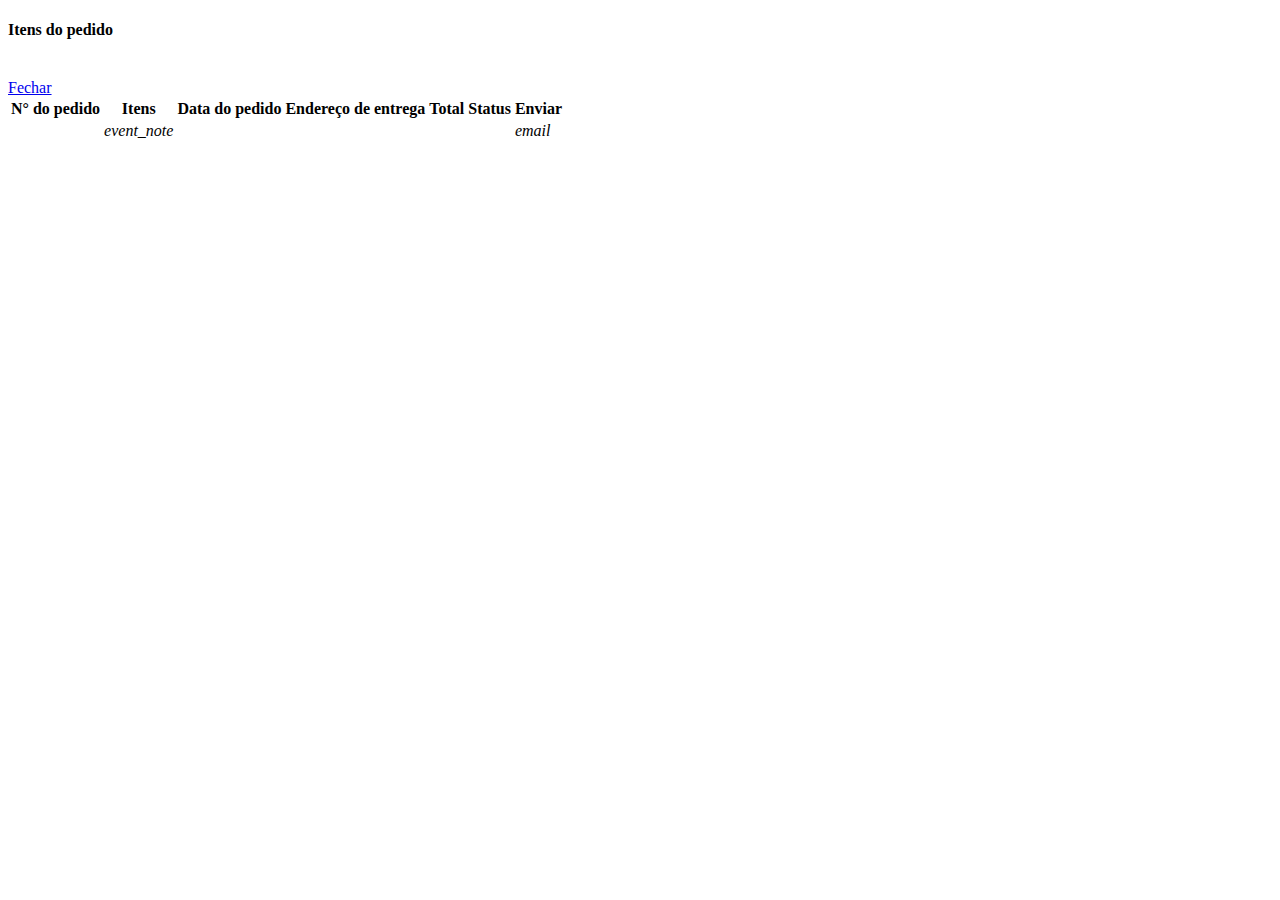
<file: target/classes/templates/gerente/list-pedidos-pendentes.html>
<!DOCTYPE html>
<html xmlns="http://www.w3.org/1999/xhtml"
	  xmlns:th="http://www.thymeleaf.org">
<head>
	<!--Import Google Icon Font-->
	<link th:href="@{/css/icon.css}" rel="stylesheet"/>
	<!--Import materialize.css-->
	<link type="text/css" rel="stylesheet" th:href="@{/css/materialize.min.css}" media="screen,projection" />
	<link th:href="@{/css/style.css}" rel="stylesheet"/>

	<!--Let browser know website is optimized for mobile-->
	<meta name="viewport" content="width=device-width, initial-scale=1.0" />
</head>

<body>

<div th:replace="fragments/header :: header"></div>

<div th:replace="fragments/header :: menu-dados-cliente"></div>

<div th:replace="sacola/index :: sacola"></div>

<main>

	<div class="container">

		<table class="highlight">
			<thead>
			<tr>
				<th>N° do pedido</th>
				<th>Itens</th>
				<th>Data do pedido</th>
				<th>Endereço de entrega </th>
				<th>Total</th>
				<th>Status </th>
				<th> Enviar </th>
			</tr>
			</thead>

			<tbody th:each="pedido : ${pedidosPendentes}">
			<tr>
				<td> <span th:text="${pedido.codigo}"></span>  </td>
				<td> <a th:href="@{'#modal'+${pedido.codigo}}" class="modal-trigger"> <i class="material-icons">event_note</i> </a></td>
				<td> <span th:text="${pedido.dataPedido}"></span> </td>
				<td>
					<span th:text="${pedido.enderecoDeEntrega.logradouro}"></span>
					<span th:text="', '+${pedido.enderecoDeEntrega.numero}"></span>
					<th:block>
						<span th:if="${pedido.enderecoDeEntrega.complemento} == ''" th:text="' - '"> </span>
						<span th:unless="${pedido.enderecoDeEntrega.complemento} == ''" th:text="' - '+${pedido.enderecoDeEntrega.complemento}+' - '"> </span>
					</th:block>
					<span th:text="${pedido.enderecoDeEntrega.bairro} + ' - '"></span>
					<span th:text="${pedido.enderecoDeEntrega.cidade} + ' - '"></span>
					<span th:text="${pedido.enderecoDeEntrega.uf}"></span>
				</td>
				<td> <span th:text="${' R$ '+pedido.total}"></span> </td>
				<td> <span th:text="${pedido.status == 0 ? 'Pendente' : 'Enviado'}"></span> </td>
				<td> <a class="center-align" th:href="@{/gerente/enviarPedido/{codigo}(codigo=${pedido.codigo})}"><i class="material-icons right">email</i> </a> </td>
			</tr>

			<!-- Modal Structure -->
			<div th:id="'modal'+${pedido.codigo}" class="modal modal-fixed-footer">
				<div class="modal-content">
					<h4>Itens do pedido</h4>
					<th:block th:each="item : ${pedido.itens}">
						<span th:text="${item.quantidade+'X - '}"></span>
						<span th:text="${item.prato.nome}"></span>
						<b><span th:text="' R$'+${item.valor}"></span></b><br>
					</th:block>

				</div>

				<div class="modal-footer">
					<a href="#!" class="modal-close waves-effect waves-green btn-flat">Fechar</a>
				</div>
			</div>

			</tbody>

		</table>

	</div>

</main>

<div th:replace="fragments/header :: js"></div>

</body>
</html>
</file>
